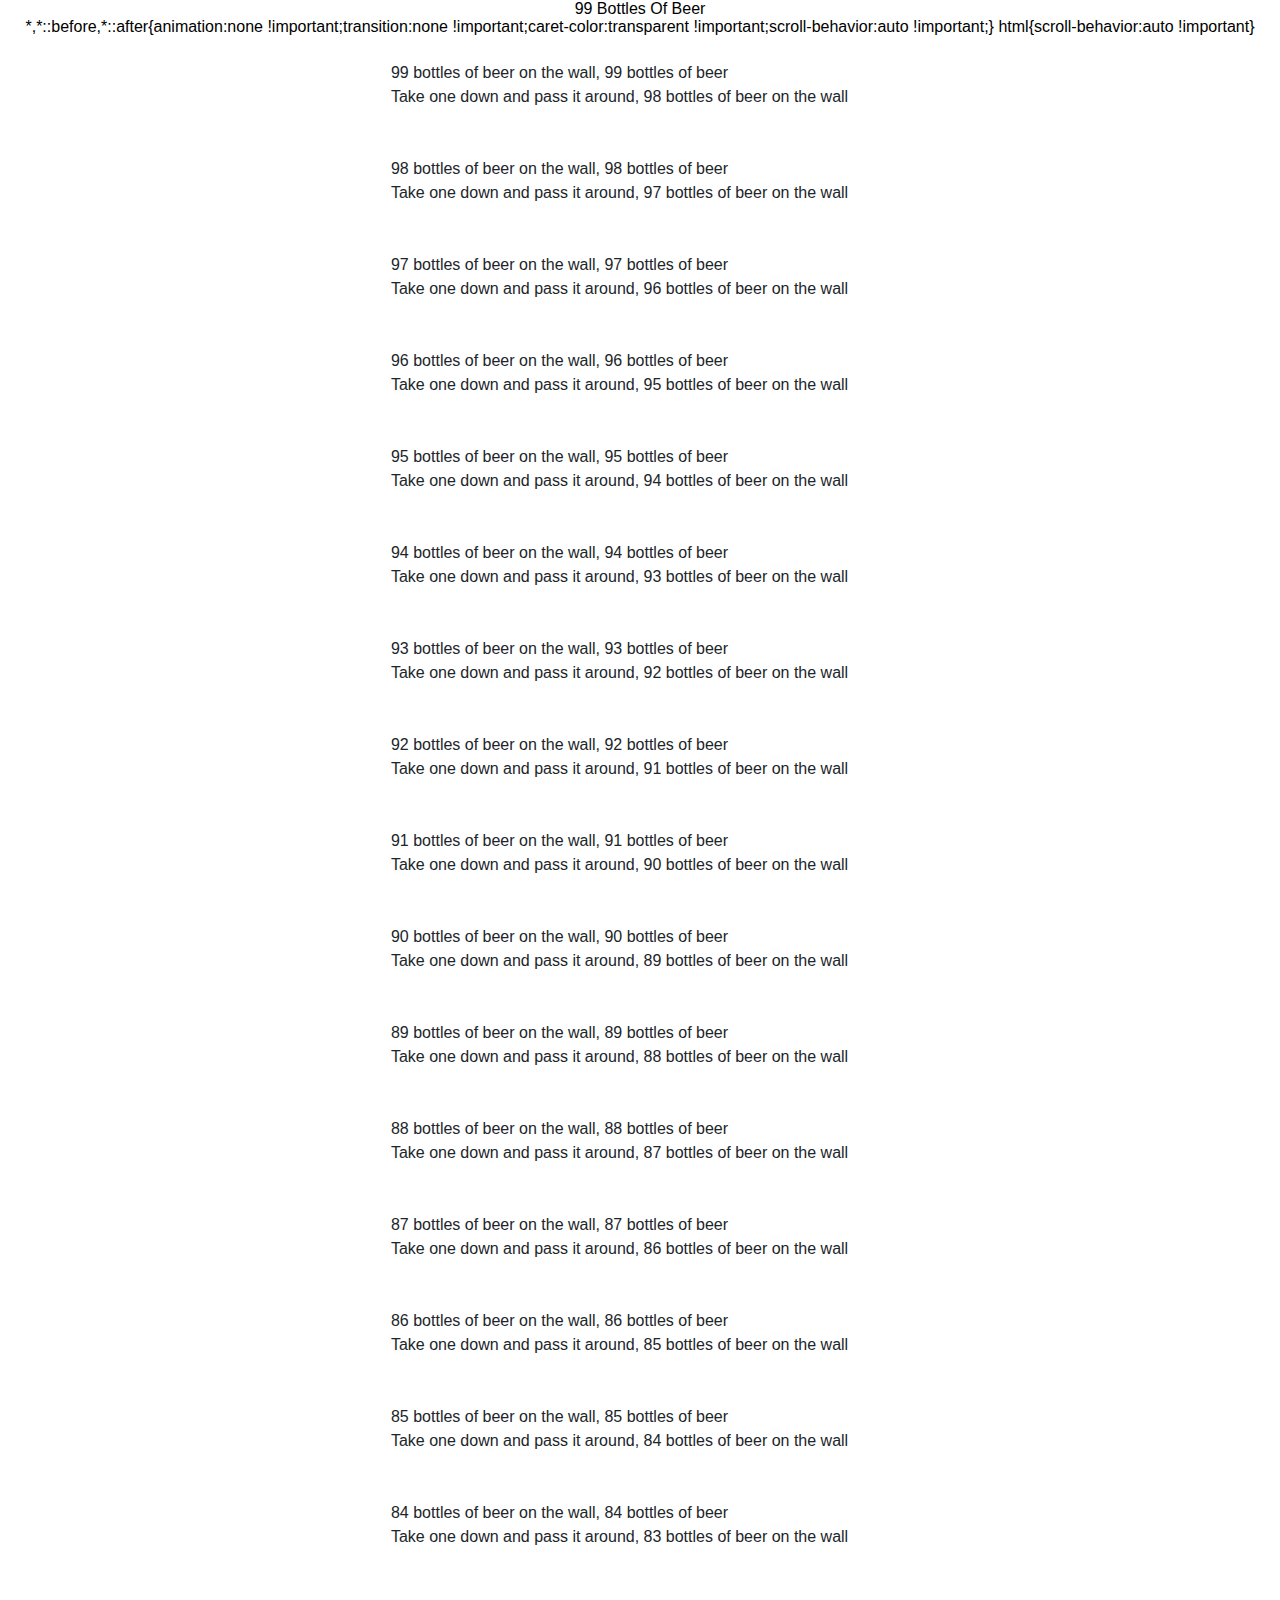
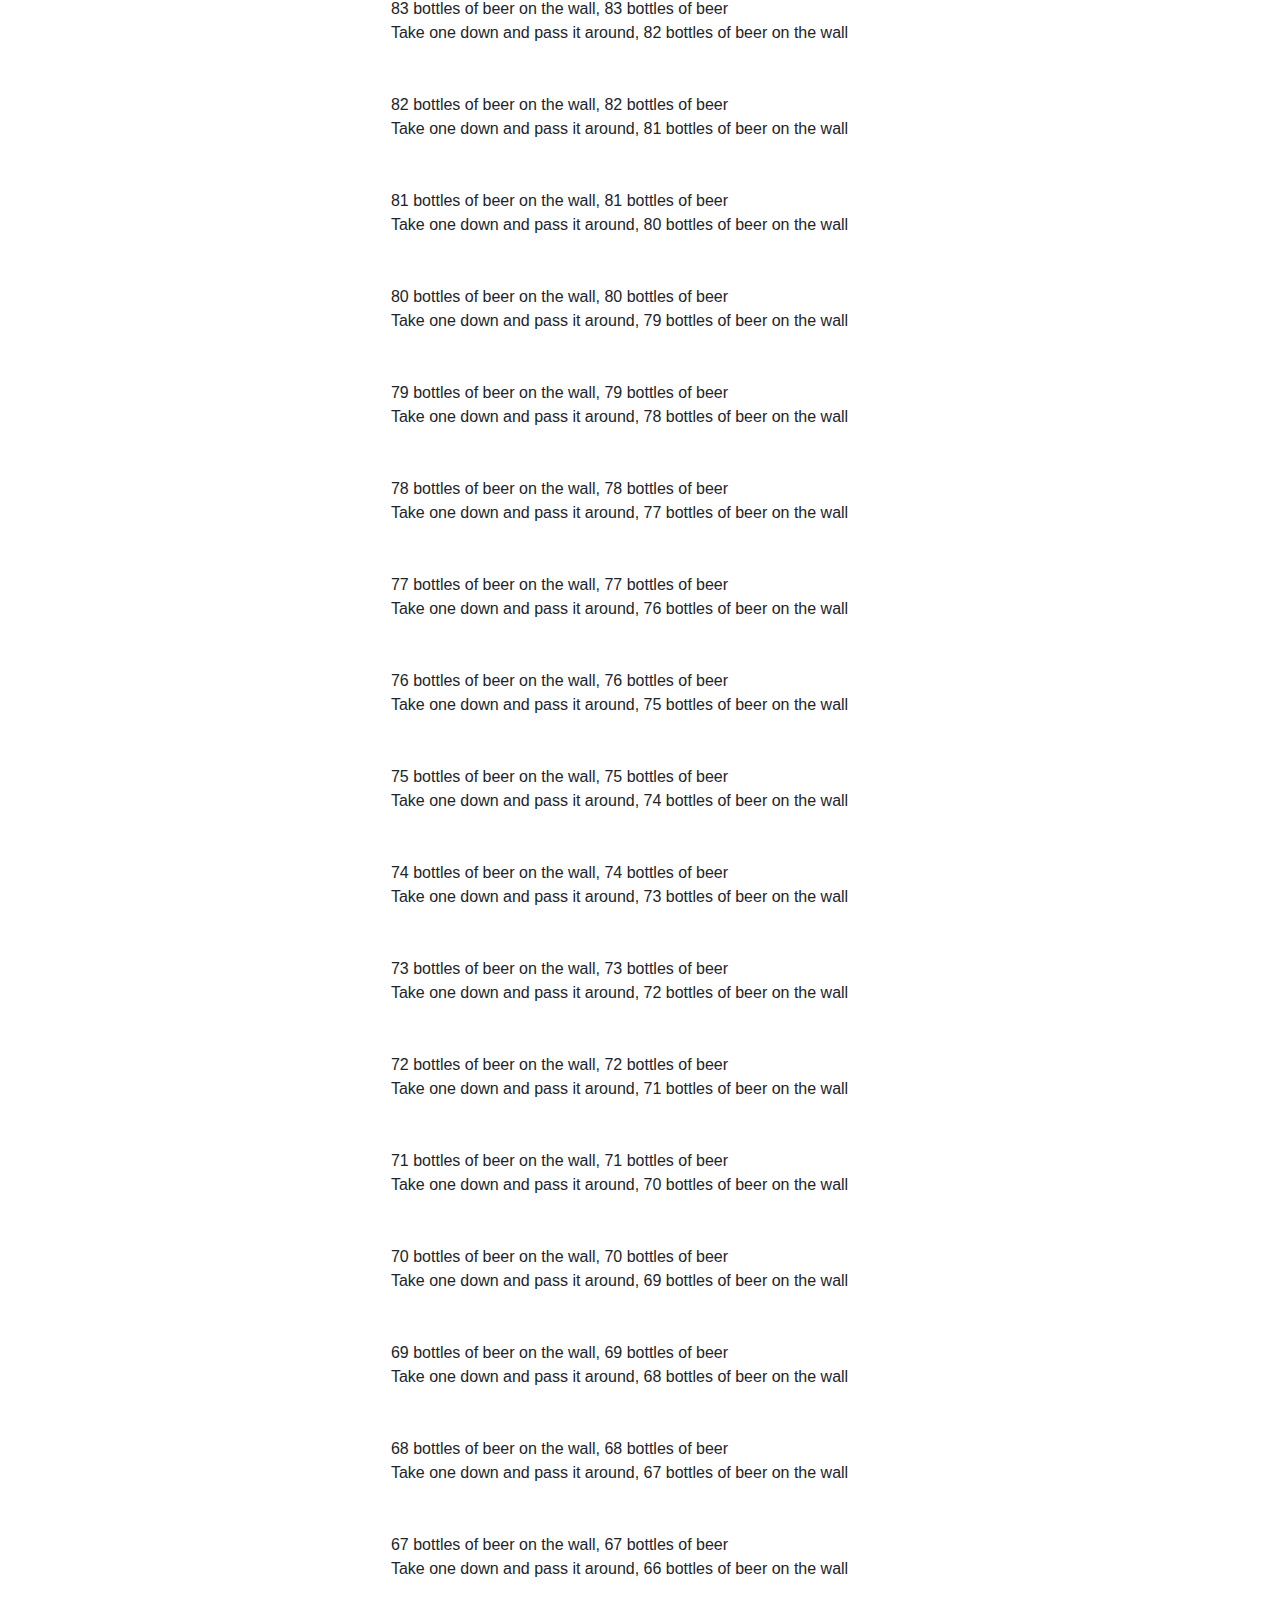
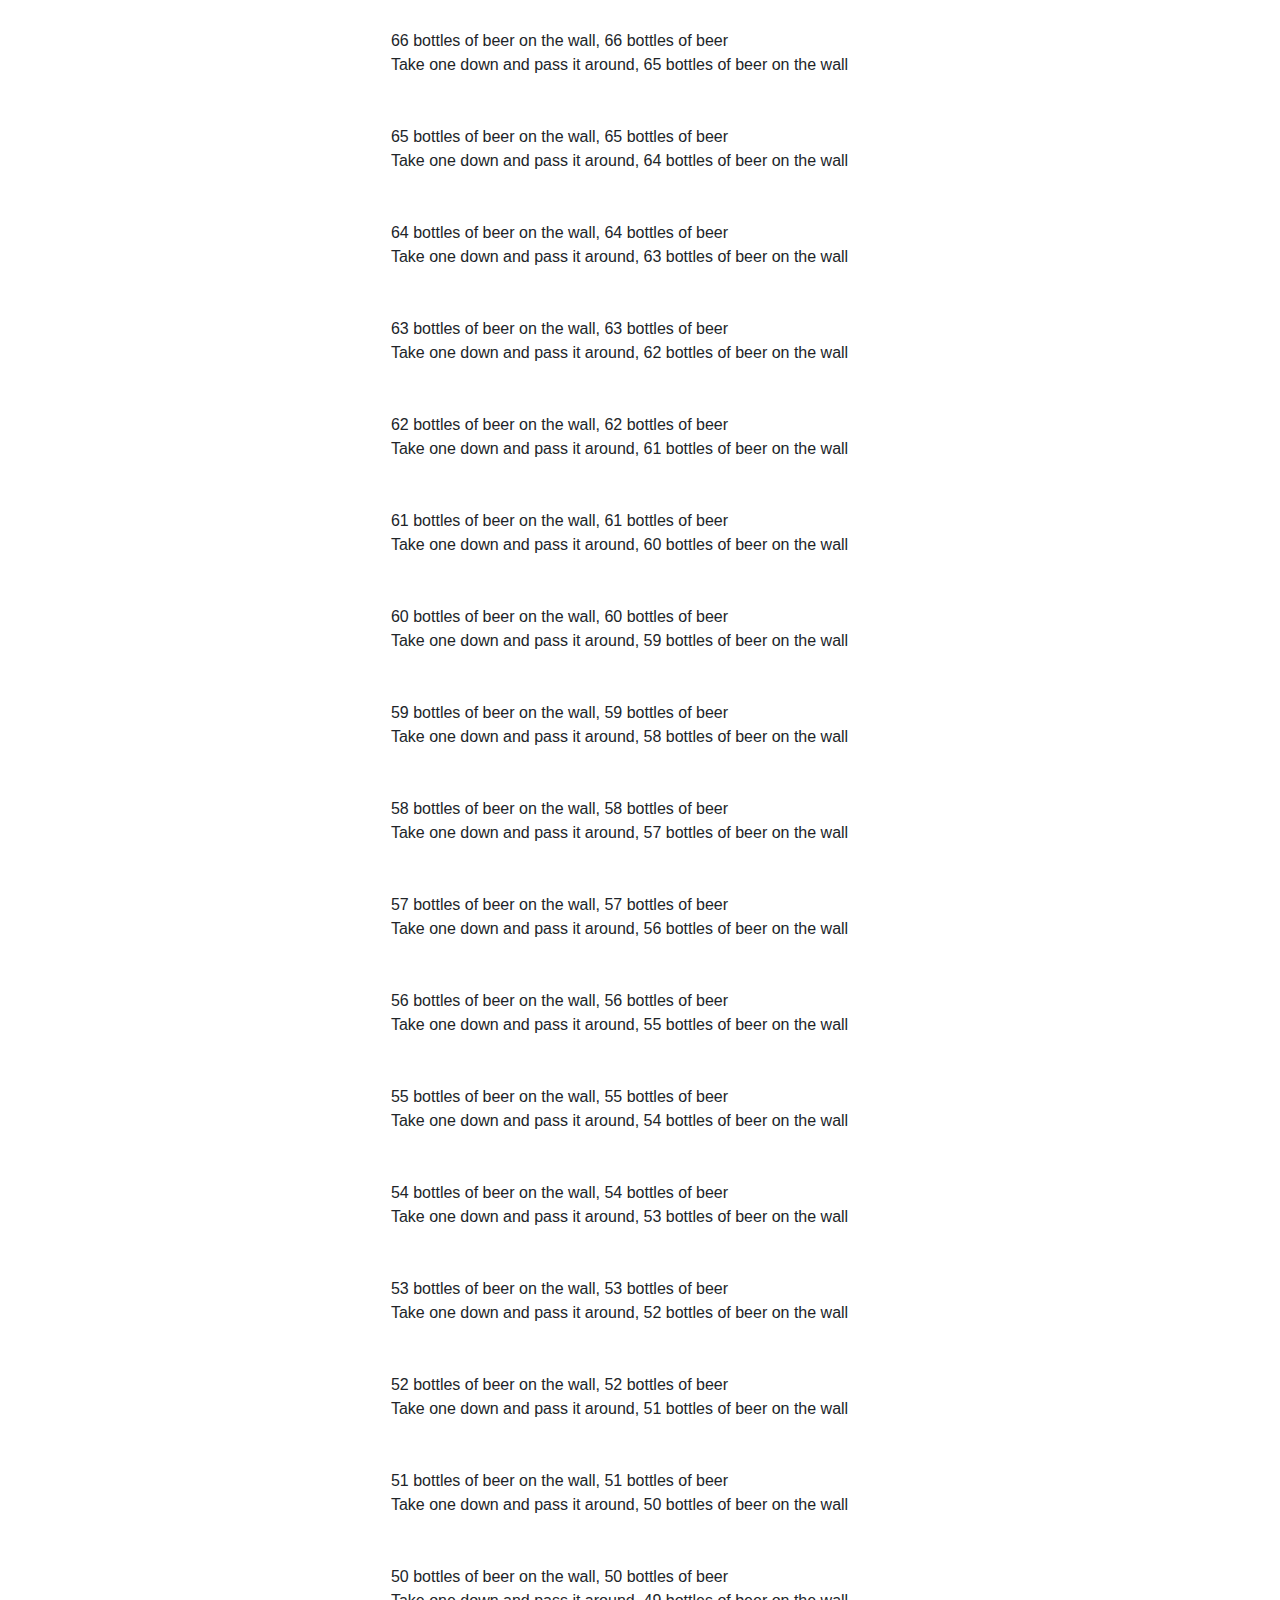
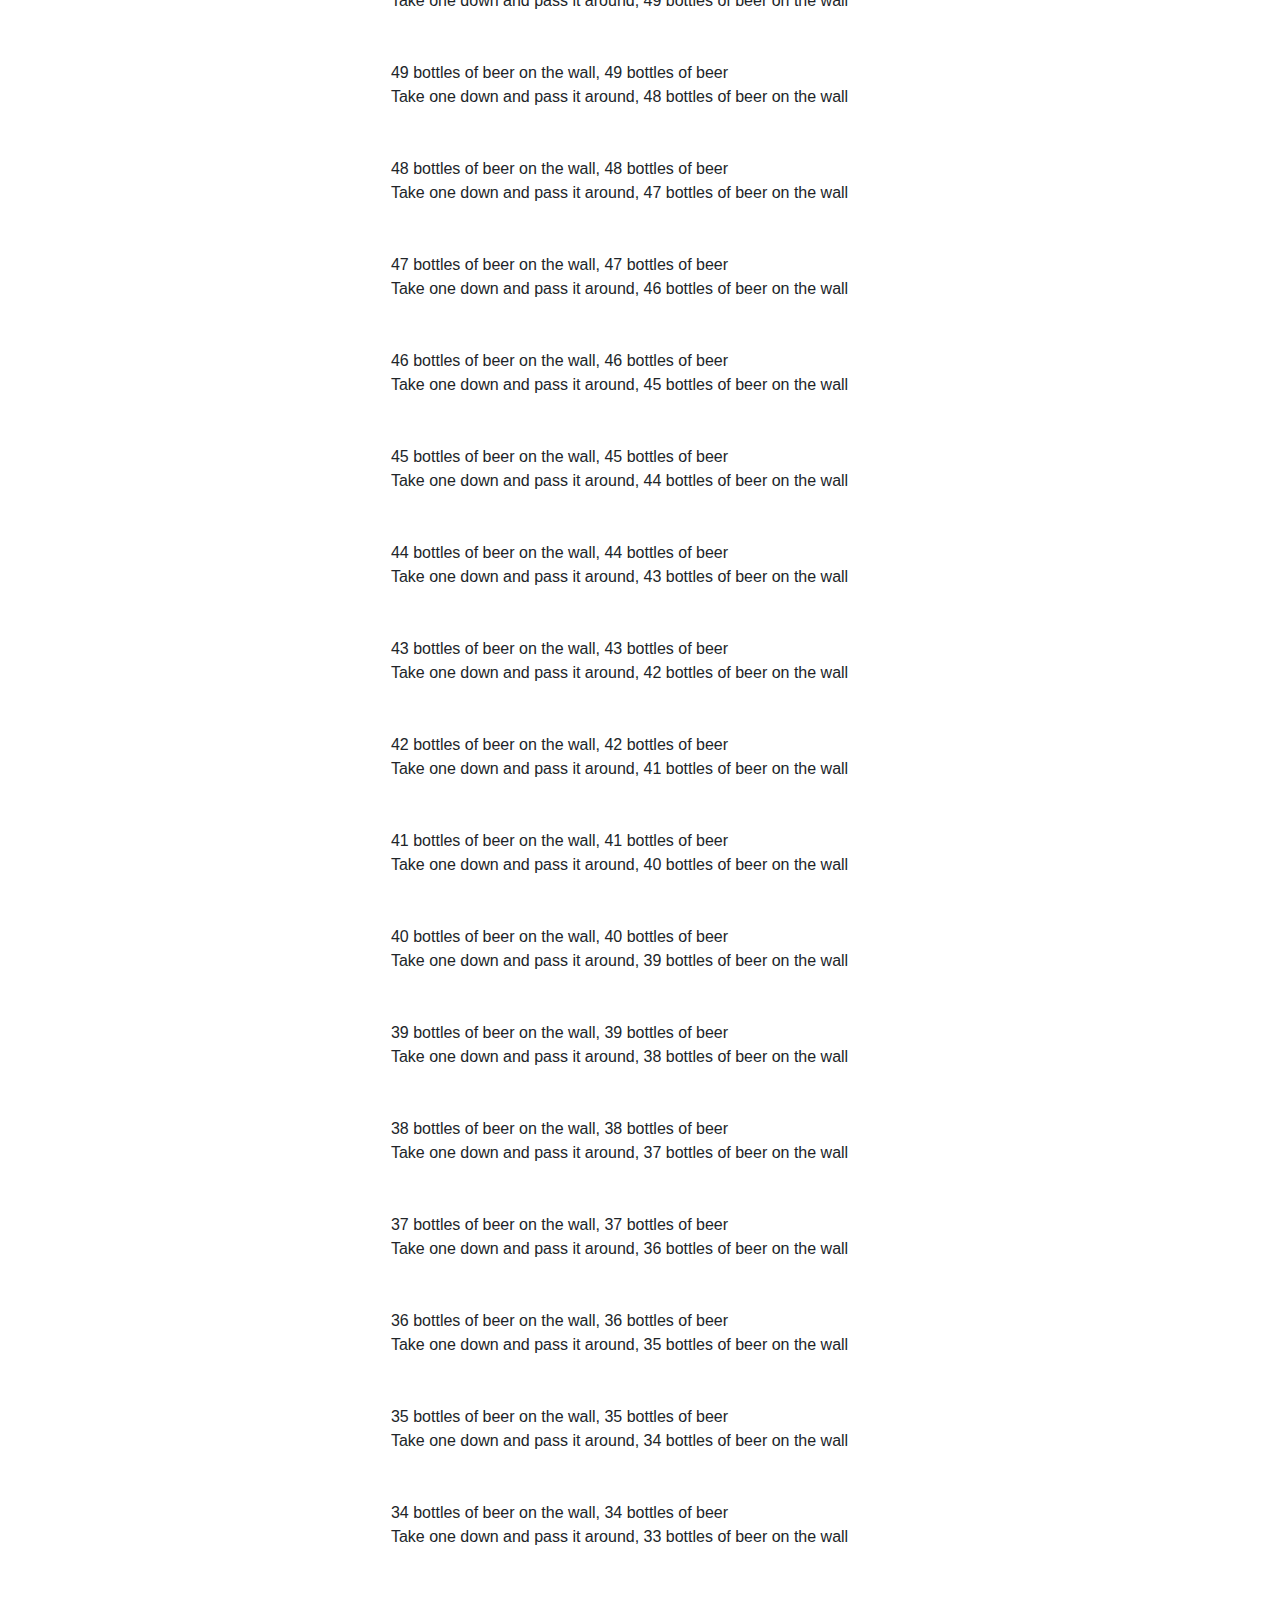
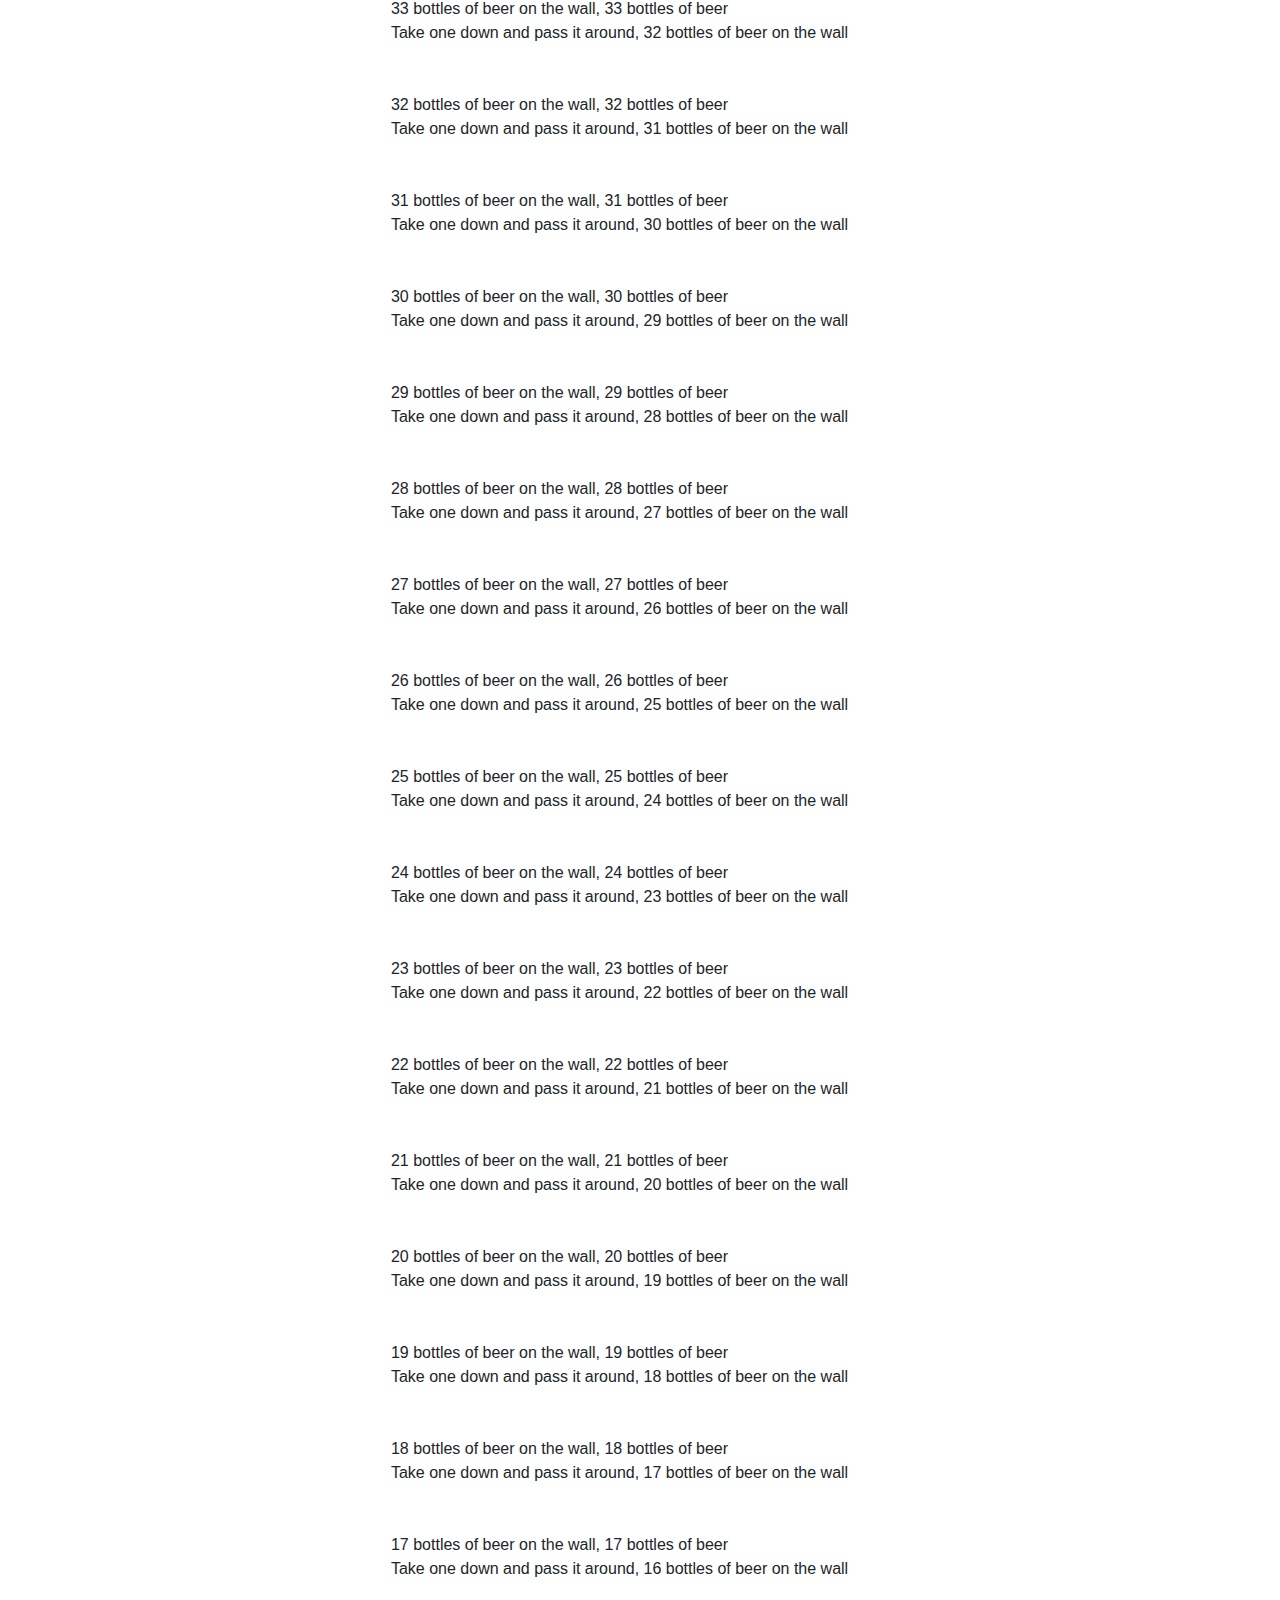
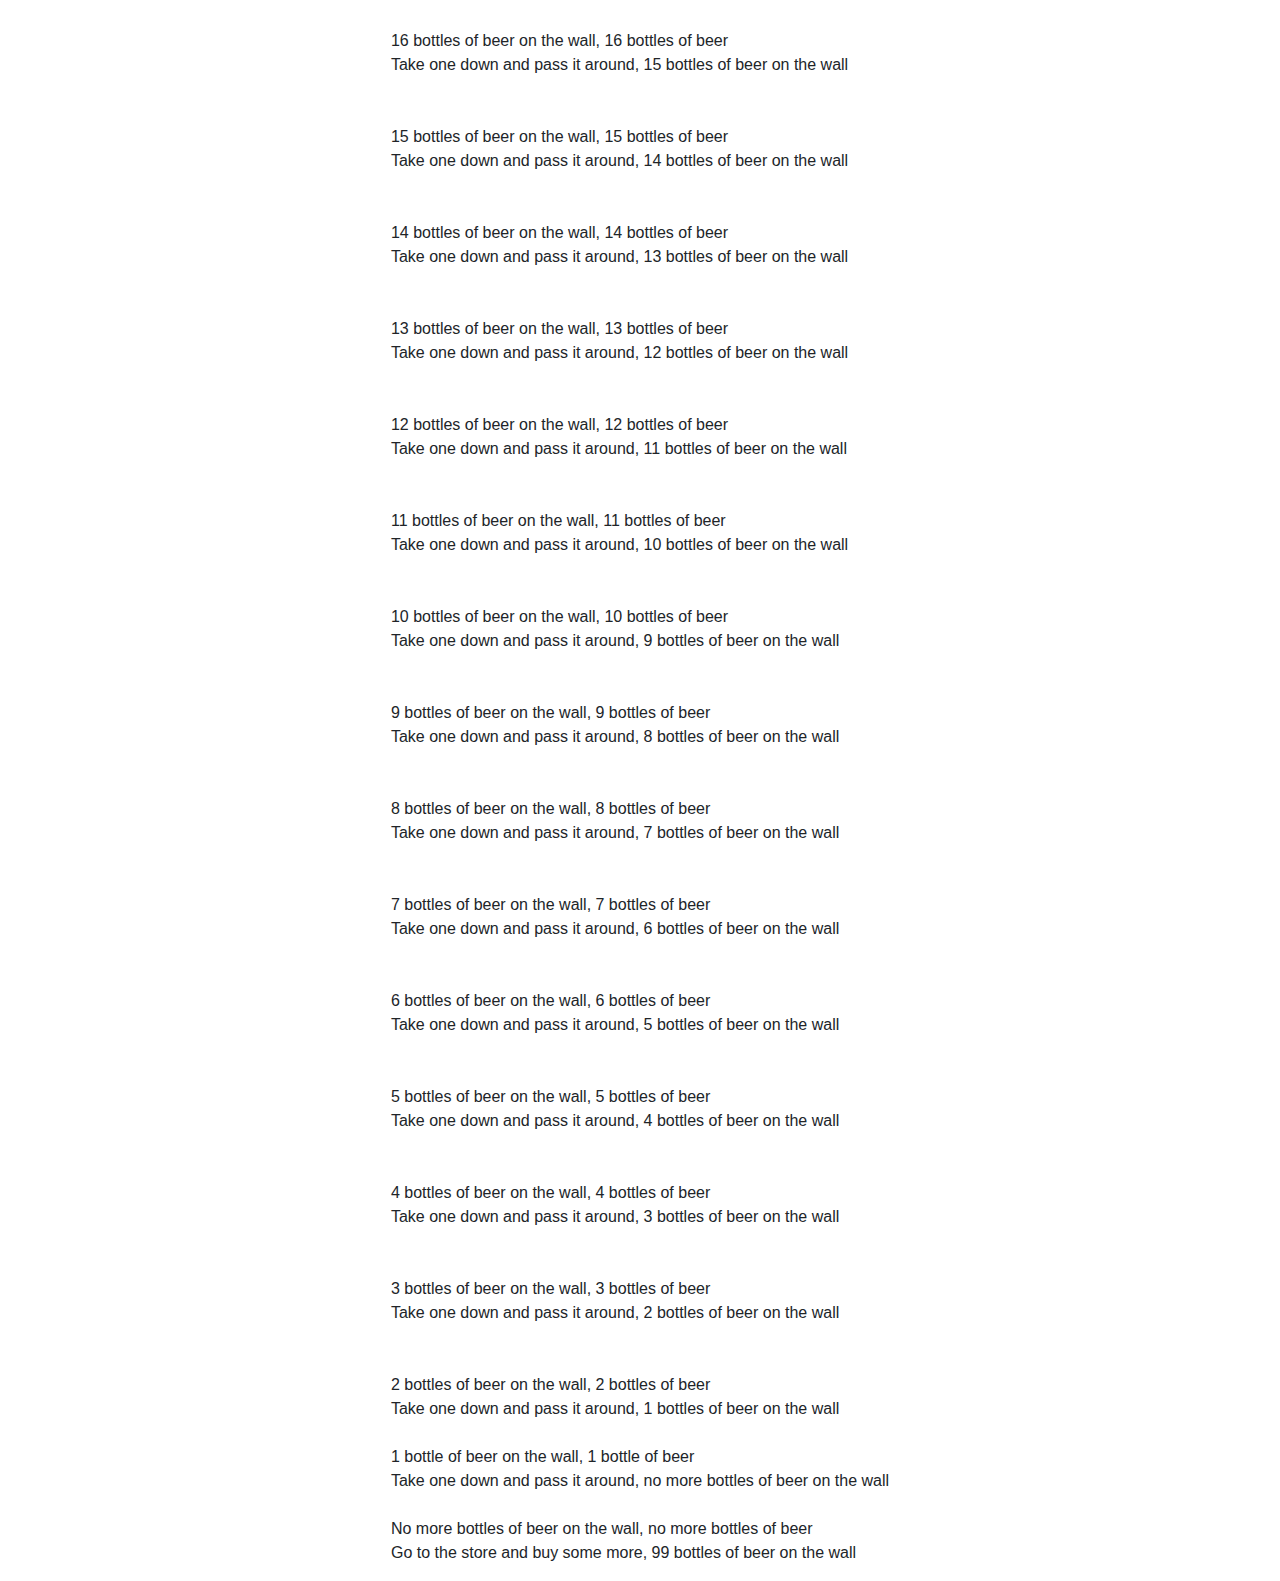
<file: 99 bottles of beer/index.html>
<!-- Please complete any 2 of the following:

- Create a web page that prints all of the lyrics to '99 bottles of beer' https://www.songfacts.com/lyrics/traditional/99-bottles-of-beer

- Take the previously created Rock Paper Scissors application and allow the user to play 3 times.

Bonus: The game should stop if the user wins

Bonus: The computer should change their guess each time

- Create a web page that asks a user how many subjects they take, and what marks they got in each subject. The application should then output their results

Bonus: Tell the user their grade from A-F based on their results

Please commit your attempts to GitHub, and then upload a link here. -->

<!DOCTYPE html>
<html lang="en">
  <head>
    <meta charset="UTF-8">
    <meta http-equiv="X-UA-Compatible" content="IE=edge">
    <meta name="viewport" content="width=device-width, initial-scale=1.0">

    <!--Local CSS-->
    <link rel="stylesheet" href="style.css">

    <!--Bootstrap CSS -->  
  <link rel="stylesheet" href="https://maxcdn.bootstrapcdn.com/bootstrap/4.0.0/css/bootstrap.min.css" integrity="sha384-Gn5384xqQ1aoWXA+058RXPxPg6fy4IWvTNh0E263XmFcJlSAwiGgFAW/dAiS6JXm" crossorigin="anonymous">

    <title>99 Bottles Of Beer</title>
  </head>
  <body>

    <p>
      <script  src="script.js"></script>
    </p>
  </body>
</html>
</file>
<file: 99 bottles of beer/style.css>
* {
  box-sizing: border-box;
  display: flex;
  flex-direction: column;
  margin: auto;
  
  
  }
</file>
